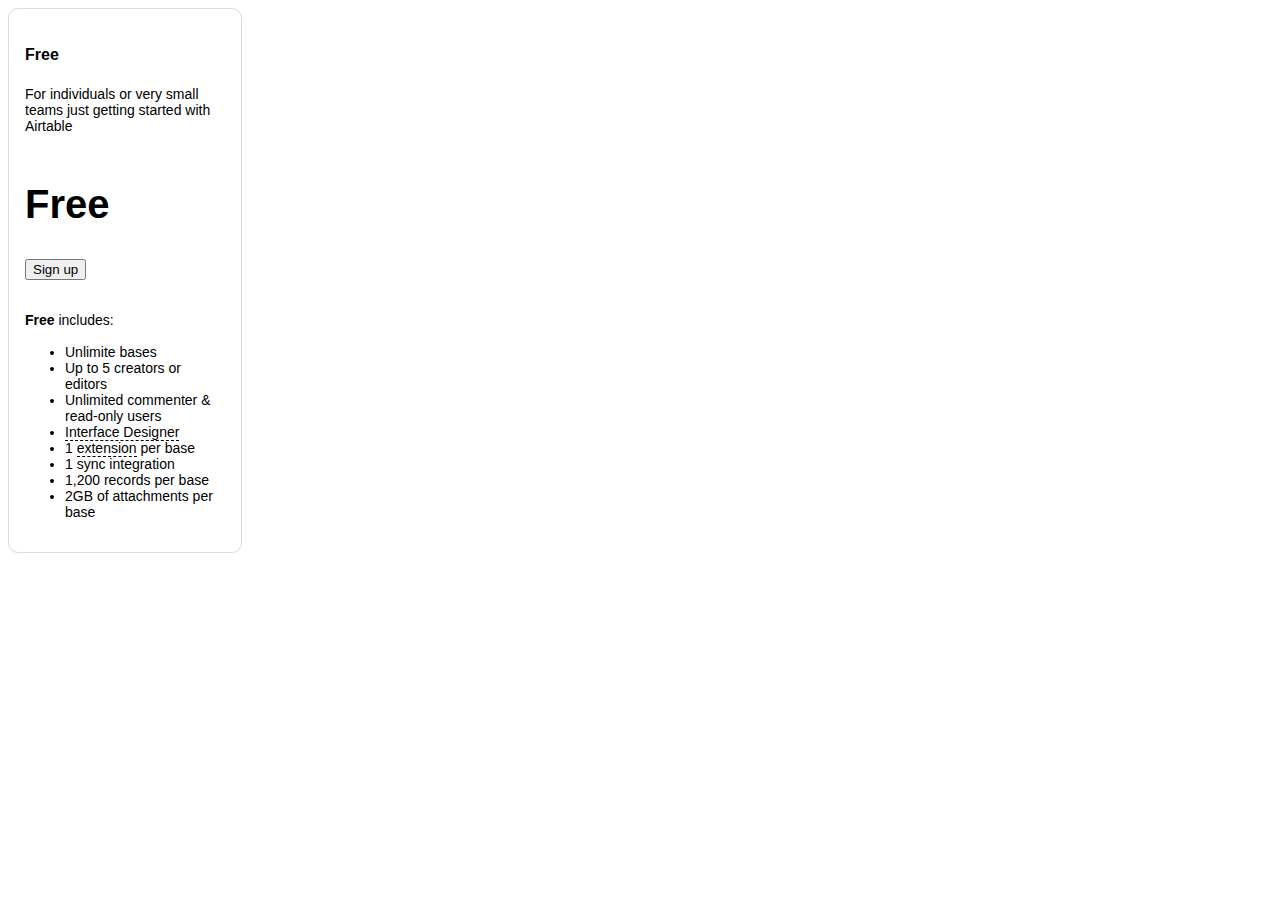
<file: card.html>
<!DOCTYPE html>
<html lang="en">
  <head>
    <meta charset="UTF-8" />
    <meta http-equiv="X-UA-Compatible" content="IE=edge" />
    <meta name="viewport" content="width=device-width, initial-scale=1.0" />
    <title>HTML INTRODUCTION</title>
    <link rel="stylesheet" href="card.css" />
  </head>
  <body>
    <div class="long_card">
      <div class="intro">
        <h4>Free</h4>
        <p>
          For individuals or very small teams just getting started with Airtable
        </p>
      </div>
      <div class="price-and-btn">
        <span class="price">Free</span>
        <button>Sign up</button>
      </div>
      <div class="details">
        <p><b>Free</b> includes:</p>
        <ul>
          <li>Unlimite bases</li>
          <li>Up to 5 creators or editors</li>
          <li>Unlimited commenter & read-only users</li>
          <li><span class="dashed">Interface Designer</span></li>
          <li>1 <span class="dashed">extension</span> per base</li>
          <li>1 sync integration</li>
          <li>1,200 records per base</li>
          <li>2GB of attachments per base</li>
        </ul>
      </div>
    </div>
  </body>
</html>
</file>
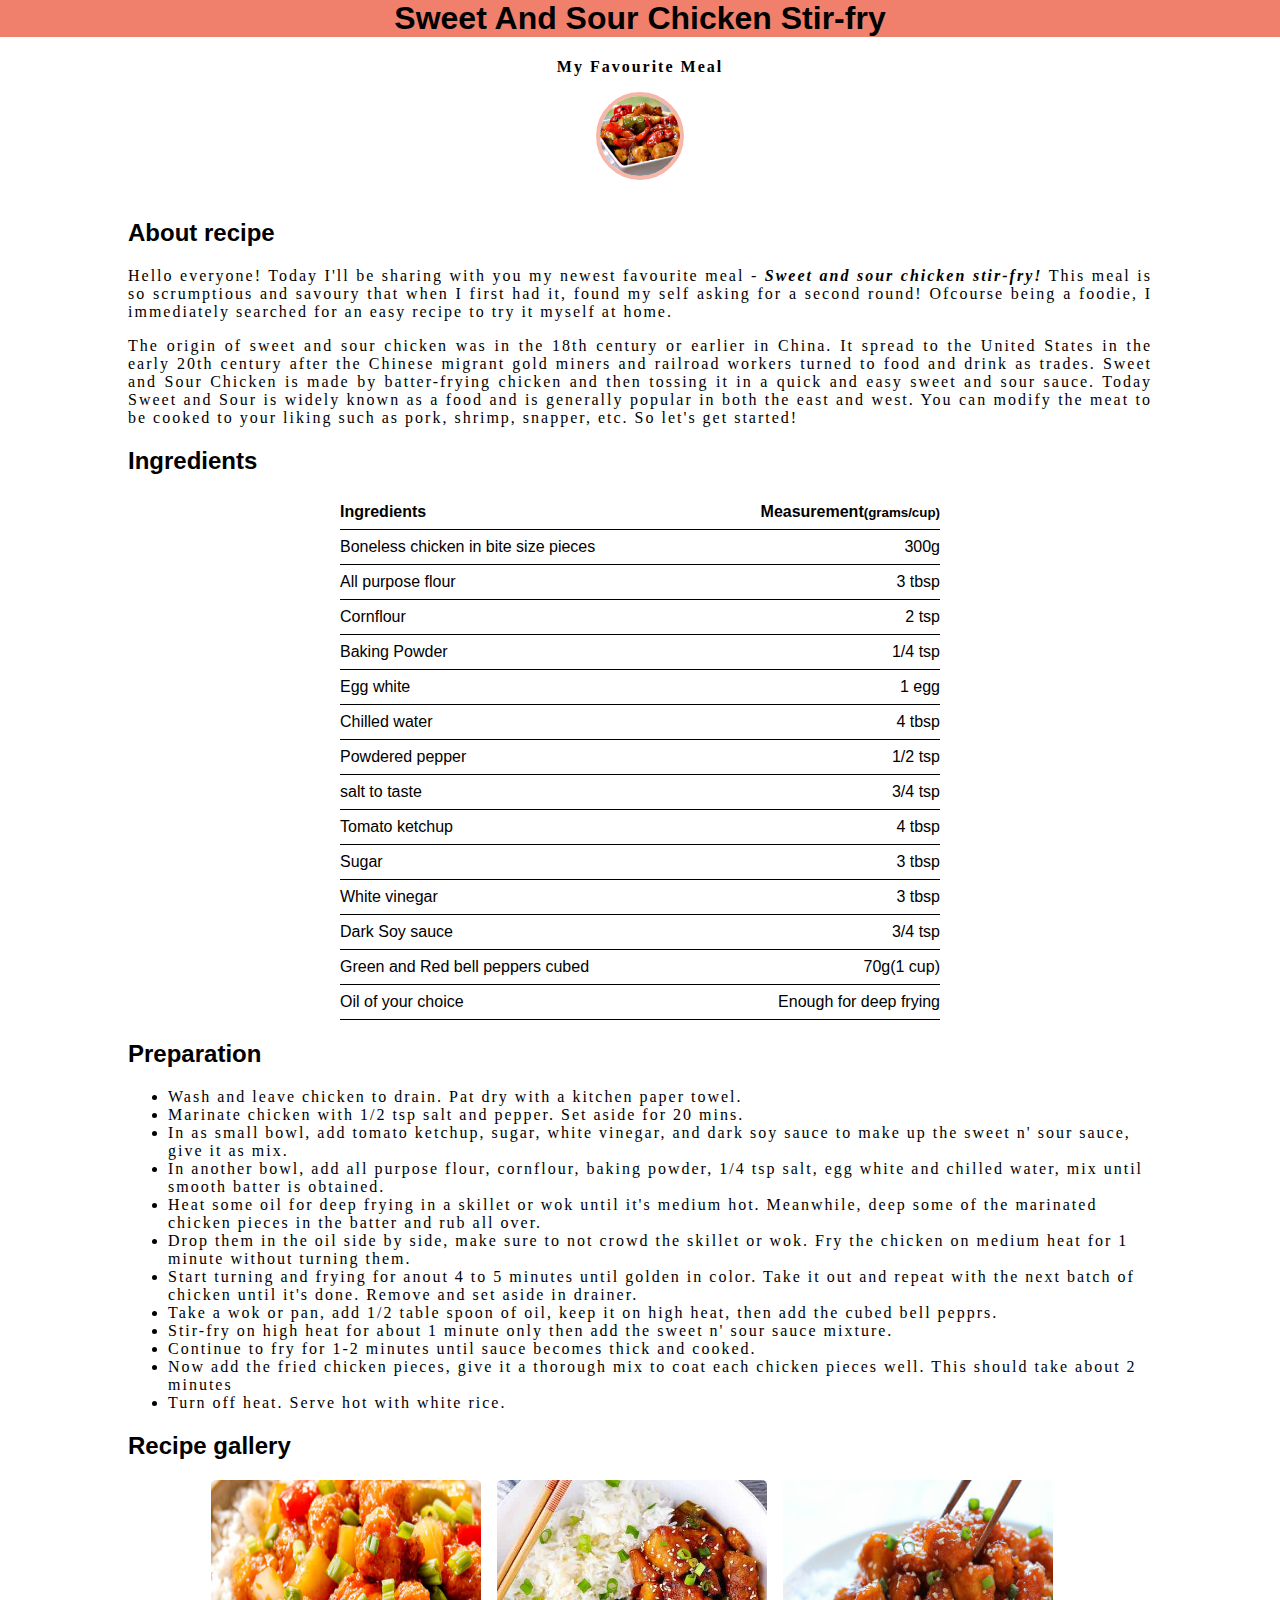
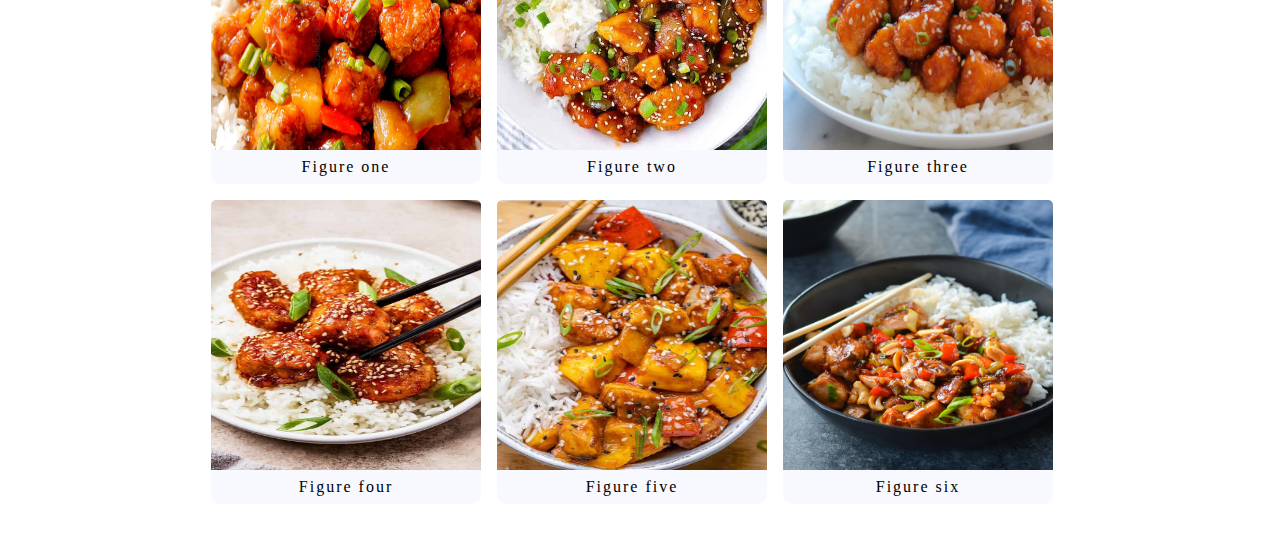
<file: pages/favmeal.html>
<!DOCTYPE html>
<html lang="en">
  <head>
    <meta charset="UTF-8" />
    <meta http-equiv="X-UA-Compatible" content="IE=edge" />
    <meta name="viewport" content="width=device-width, initial-scale=1.0" />
    <title>My Favourite Meal</title>
    <style>
      body {
        font-family: "Lucida Sans", "Lucida Sans Regular", "Lucida Grande",
          "Lucida Sans Unicode", Geneva, Verdana, sans-serif;
        margin: 0;
      }
      main {
        padding: 15px 8rem;
      }
      article > p {
        text-align: justify;
      }
      header {
        text-align: center;
      }
      h1 {
        background-color: #f0806c;
        margin-top: 0;
      }
      p,
      li {
        font-family: fantasy;
        letter-spacing: 2px;
      }
      .bold {
        font-family: initial;
        font-weight: bold;
      }

      header > img {
        max-width: 80px;
        border-radius: 50%;
        border: 4px solid #f5a495cc;
      }
      table {
        border-collapse: collapse;
        width: 70%;
        max-width: 600px;
        margin: 0 auto;
      }
      th,
      td {
        border-bottom: 1px solid;
        padding: 8px 0;
      }
      .right {
        text-align: right;
      }
      th {
        text-align: left;
      }
      .food-img {
        width: 270px;
        height: 270px;
      }
      .food-img img {
        border-top-left-radius: 5px;
        border-top-right-radius: 5px;
      }
      p.img-caption {
        width: 270px;
        border-bottom-left-radius: 10px;
        border-bottom-right-radius: 10px;
        margin: 0;
        padding: 8px 0;
        text-align: center;
        background-color: ghostwhite;
      }
      #card-images {
        display: flex;
        justify-content: center;
        flex-wrap: wrap;
      }
      #card-images > div {
        margin: 0 16px 16px 0;
      }
    </style>
  </head>
  <body>
    <header>
      <h1>Sweet And Sour Chicken Stir-fry</h1>
      <p class="bold">My Favourite Meal</p>
      <img src="../images/SS-Chicken-as-header.jpeg" alt="Recipe Image small" />
    </header>
    <main>
      <section>
        <article>
          <h2>About recipe</h2>
          <p>
            Hello everyone! Today I'll be sharing with you my newest favourite
            meal -
            <span class="bold"><em>Sweet and sour chicken stir-fry!</em></span>
            This meal is so scrumptious and savoury that when I first had it,
            found my self asking for a second round! Ofcourse being a foodie, I
            immediately searched for an easy recipe to try it myself at home.
          </p>
          <p>
            The origin of sweet and sour chicken was in the 18th century or
            earlier in China. It spread to the United States in the early 20th
            century after the Chinese migrant gold miners and railroad workers
            turned to food and drink as trades. Sweet and Sour Chicken is made
            by batter-frying chicken and then tossing it in a quick and easy
            sweet and sour sauce. Today Sweet and Sour is widely known as a food
            and is generally popular in both the east and west. You can modify
            the meat to be cooked to your liking such as pork, shrimp, snapper,
            etc. So let's get started!
          </p>
        </article>
      </section>
      <section>
        <h2>Ingredients</h2>
        <table>
          <thead>
            <tr>
              <th>Ingredients</th>
              <th class="right">Measurement<small>(grams/cup)</small></th>
            </tr>
          </thead>
          <tbody>
            <tr>
              <td>Boneless chicken in bite size pieces</td>
              <td class="right">300g</td>
            </tr>
            <tr>
              <td>All purpose flour</td>
              <td class="right">3 tbsp</td>
            </tr>
            <tr>
              <td>Cornflour</td>
              <td class="right">2 tsp</td>
            </tr>
            <tr>
              <td>Baking Powder</td>
              <td class="right">1/4 tsp</td>
            </tr>
            <tr>
              <td>Egg white</td>
              <td class="right">1 egg</td>
            </tr>
            <tr>
              <td>Chilled water</td>
              <td class="right">4 tbsp</td>
            </tr>
            <tr>
              <td>Powdered pepper</td>
              <td class="right">1/2 tsp</td>
            </tr>
            <tr>
              <td>salt to taste</td>
              <td class="right">3/4 tsp</td>
            </tr>
            <tr>
              <td>Tomato ketchup</td>
              <td class="right">4 tbsp</td>
            </tr>
            <tr>
              <td>Sugar</td>
              <td class="right">3 tbsp</td>
            </tr>
            <tr>
              <td>White vinegar</td>
              <td class="right">3 tbsp</td>
            </tr>
            <tr>
              <td>Dark Soy sauce</td>
              <td class="right">3/4 tsp</td>
            </tr>
            <tr>
              <td>Green and Red bell peppers cubed</td>
              <td class="right">70g(1 cup)</td>
            </tr>
            <tr>
              <td>Oil of your choice</td>
              <td class="right">Enough for deep frying</td>
            </tr>
          </tbody>
        </table>
      </section>
      <section>
        <h2>Preparation</h2>
        <ul>
          <li>
            Wash and leave chicken to drain. Pat dry with a kitchen paper towel.
          </li>
          <li>
            Marinate chicken with 1/2 tsp salt and pepper. Set aside for 20
            mins.
          </li>
          <li>
            In as small bowl, add tomato ketchup, sugar, white vinegar, and dark
            soy sauce to make up the sweet n' sour sauce, give it as mix.
          </li>
          <li>
            In another bowl, add all purpose flour, cornflour, baking powder,
            1/4 tsp salt, egg white and chilled water, mix until smooth batter
            is obtained.
          </li>
          <li>
            Heat some oil for deep frying in a skillet or wok until it's medium
            hot. Meanwhile, deep some of the marinated chicken pieces in the
            batter and rub all over.
          </li>
          <li>
            Drop them in the oil side by side, make sure to not crowd the
            skillet or wok. Fry the chicken on medium heat for 1 minute without
            turning them.
          </li>
          <li>
            Start turning and frying for anout 4 to 5 minutes until golden in
            color. Take it out and repeat with the next batch of chicken until
            it's done. Remove and set aside in drainer.
          </li>
          <li>
            Take a wok or pan, add 1/2 table spoon of oil, keep it on high heat,
            then add the cubed bell pepprs.
          </li>
          <li>
            Stir-fry on high heat for about 1 minute only then add the sweet n'
            sour sauce mixture.
          </li>
          <li>
            Continue to fry for 1-2 minutes until sauce becomes thick and
            cooked.
          </li>
          <li>
            Now add the fried chicken pieces, give it a thorough mix to coat
            each chicken pieces well. This should take about 2 minutes
          </li>
          <li>Turn off heat. Serve hot with white rice.</li>
        </ul>
      </section>
      <section>
        <h2>Recipe gallery</h2>
        <section id="card-images">
          <div>
            <div class="food-img">
              <img
                src="../images/Sweet-and-Sour-Chicken-1.jpeg"
                alt="Sweet n' sour chicke image1"
                width="270"
                height="270"
              />
            </div>
            <p class="img-caption">Figure one</p>
          </div>
          <div>
            <div class="food-img">
              <img
                src="../images/sweet-and-sour-chicken-2.jpeg"
                alt="Sweet n' sour chicke image2"
                width="270"
                height="270"
              />
            </div>
            <p class="img-caption">Figure two</p>
          </div>
          <div>
            <div class="food-img">
              <img
                src="../images/sweet-sour-chicken-3.png"
                alt="Sweet n' sour chicke image3"
                width="270"
                height="270"
              />
            </div>
            <p class="img-caption">Figure three</p>
          </div>
          <div>
            <div class="food-img">
              <img
                src="../images/sweet-and-sour-chicken-4.jpeg"
                alt="Sweet n' sour chicke image4"
                width="270"
                height="270"
              />
            </div>
            <p class="img-caption">Figure four</p>
          </div>
          <div>
            <div class="food-img">
              <img
                src="../images/Sweet-and-Sour-Chicken-5.jpeg"
                alt="Sweet n' sour chicke image5"
                width="270"
                height="270"
              />
            </div>
            <p class="img-caption">Figure five</p>
          </div>
          <div>
            <div class="food-img">
              <img
                src="../images/sweet-and-sour-chicken-6.jpeg"
                alt="Sweet n' sour chicke image6"
                width="270"
                height="270"
              />
            </div>
            <p class="img-caption">Figure six</p>
          </div>
        </section>
      </section>
    </main>
  </body>
</html>
</file>
<file: card.css>
.long_card {
  border: 1px solid #dcdcdc;
  width: 200px;
  padding: 1rem;
  font-family: Arial, Helvetica, sans-serif;
  border-radius: 10px;
}
.long_card p,
ul > li {
  font-size: 14px;
}
div.intro {
  margin-bottom: 3rem;
}
.price {
  font-size: 2.5rem;
  font-weight: 600;
}
.price-and-btn button {
  display: block;
  margin: 2rem 0; 
}
span.dashed {
  border-bottom: 1px dashed;
}
</file>
